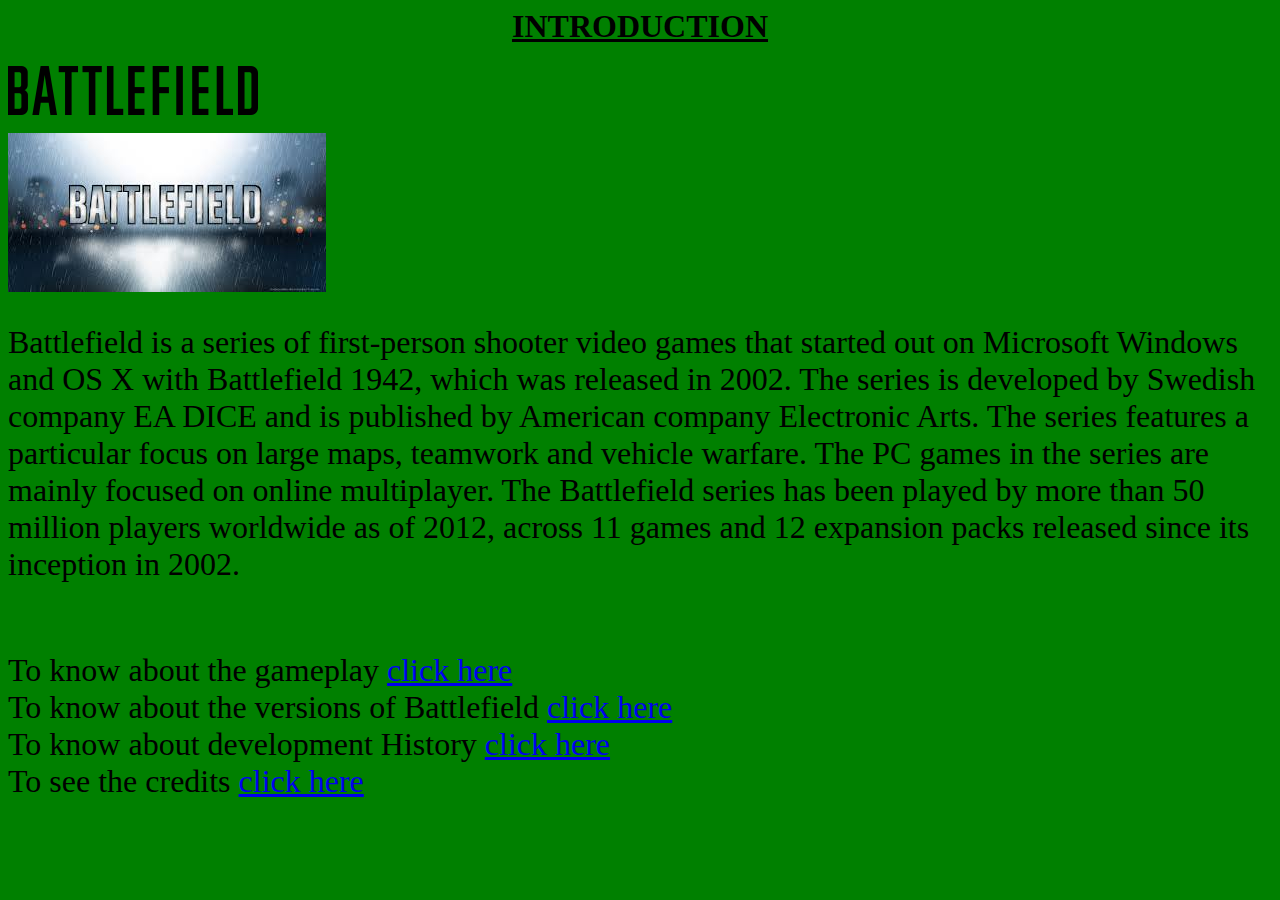
<file: computer/battlefield.html>
<html>
<head>
<title>
battlefield
</title>
<body bgcolor=green>
<center><h1><b><u>INTRODUCTION</u></b></h1></center>
<img src="e.png"><br><br>
<img src="f.jpg"><font size=6>
<p>Battlefield is a series of first-person shooter video games that started out on Microsoft Windows and OS X with 
Battlefield 1942, which was released in 2002. The series is developed by Swedish company EA DICE and is published by 
American company Electronic Arts. The series features a particular focus on large maps, teamwork and vehicle warfare. 
The PC games in the series are mainly focused on online multiplayer. The Battlefield series has been played by more 
than 50 million players worldwide as of 2012, across 11 games and 12 expansion packs released since its inception 
in 2002.</p><br>
To know about the gameplay <a href="gameplay.html">click here</a><br>
To know about the versions of Battlefield <a href="versions.html">click here</a><br>
To know about development History <a href="dev.html">click here</a><br>
To see the credits <a href="credit.html">click here</a>
</font>
</body>
</html>
</file>
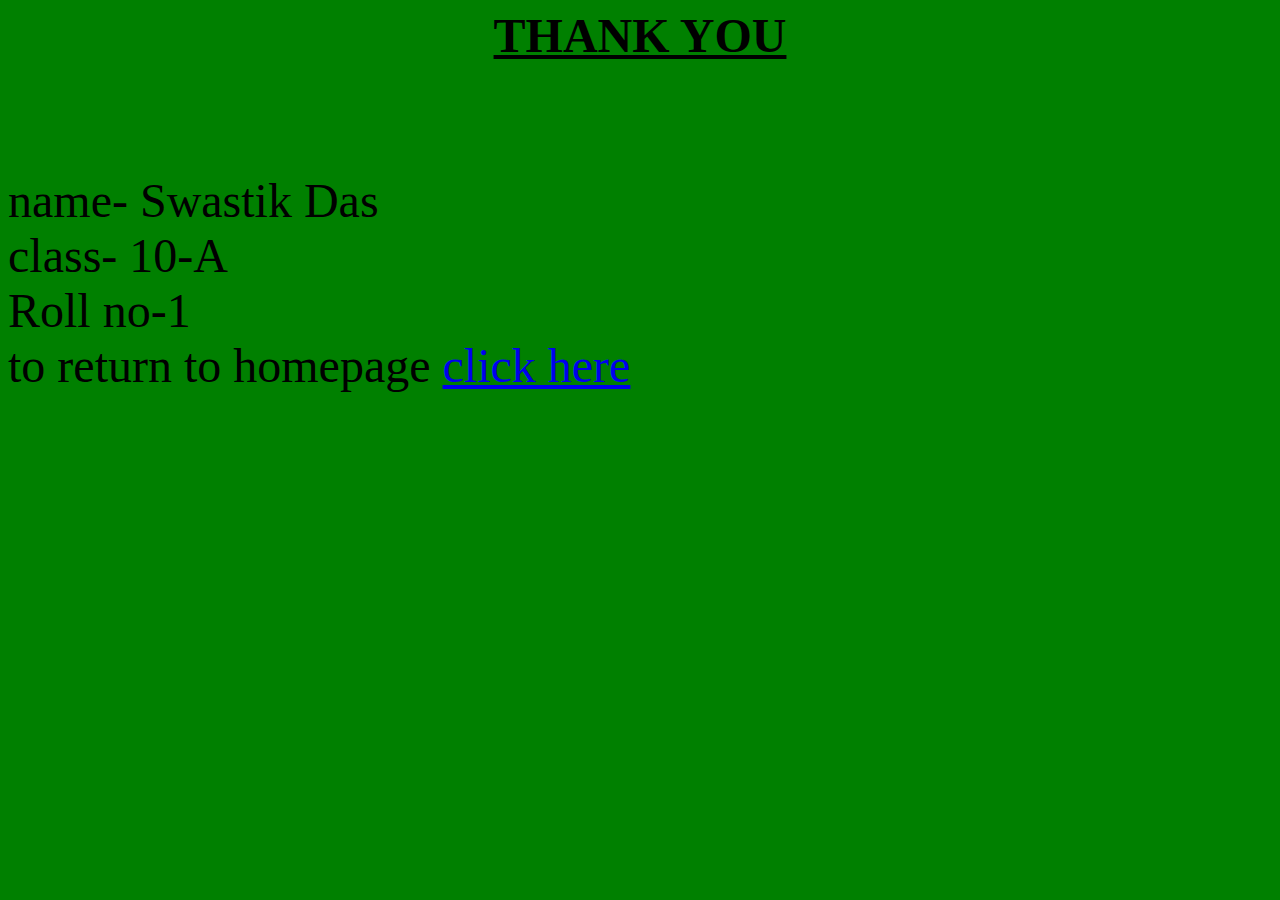
<file: computer/credit.html>
<html>
<head>
<title>
credits
</title>
</head>
<body bgcolor=green><font size="7">
<center><u><b>THANK YOU</b></u></center><br><br>
name- Swastik Das<br>
class- 10-A<br>
Roll no-1<br>
to return to homepage <a href="battlefield.html">click here</a>
</font>
</body>
</html>
</file>
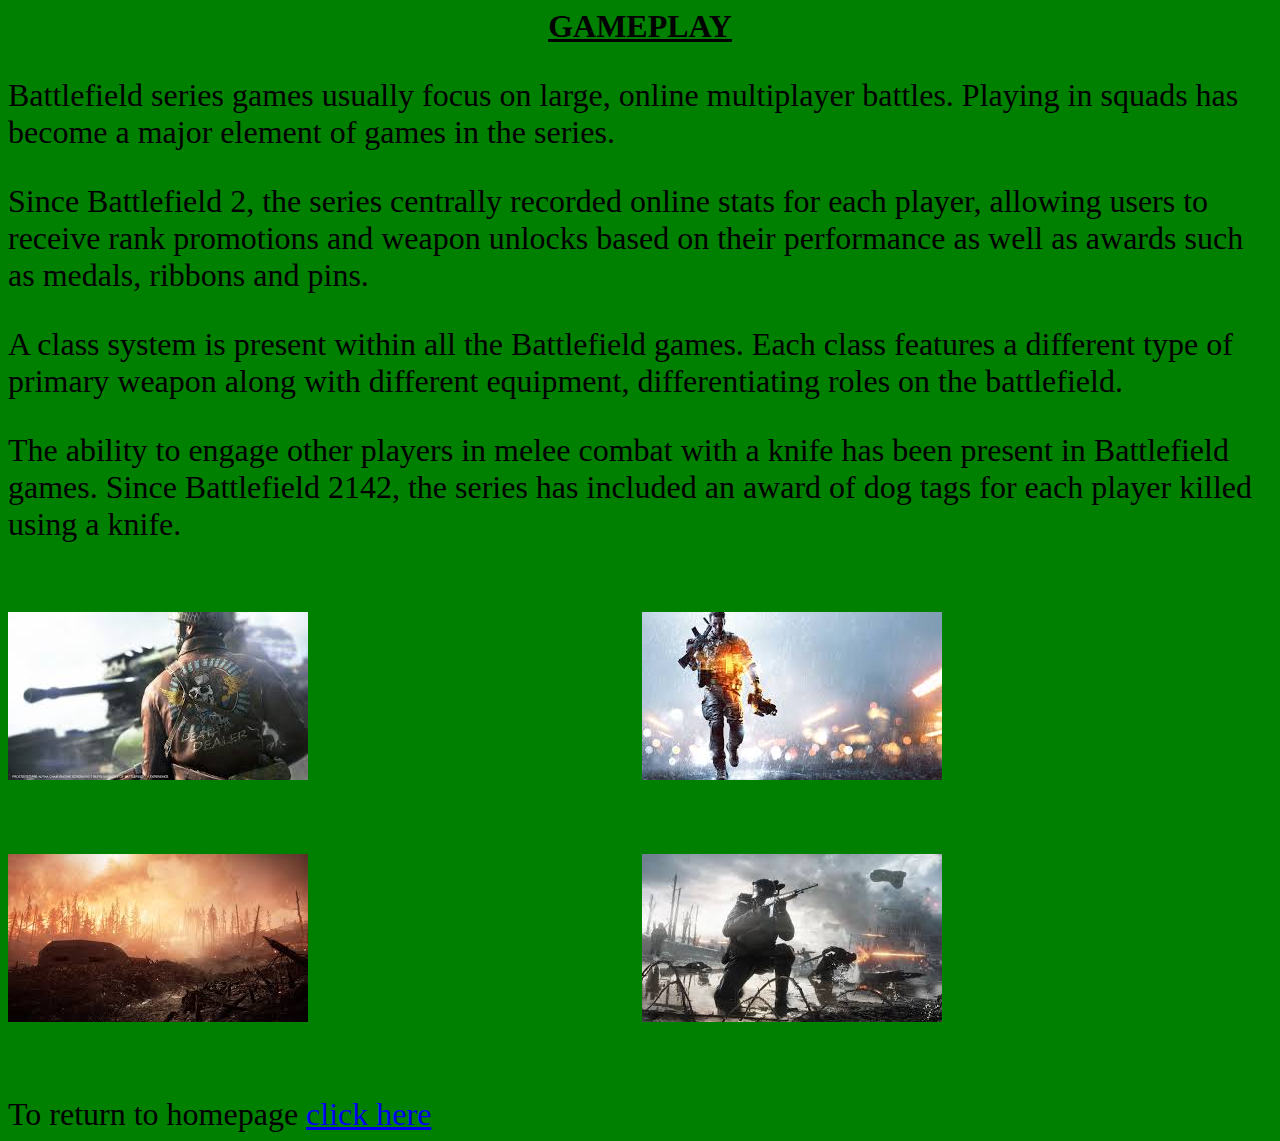
<file: computer/gameplay.html>
<html>
<head>
<title>
gameplay
</title>
<body bgcolor=green>
<center><h1><b><u>GAMEPLAY</u></b></h1></center>
<font size=6>
<p>Battlefield series games usually focus on large, online multiplayer battles. Playing in squads has become a major 
element of games in the series.</p>

<p>Since Battlefield 2, the series centrally recorded online stats for each player, allowing users to receive rank 
promotions and weapon unlocks based on their performance as well as awards such as medals, ribbons and pins.</p>

<p>A class system is present within all the Battlefield games. Each class features a different type of primary weapon along 
with different equipment, differentiating roles on the battlefield.</p>

<p>The ability to engage other players in melee combat with a knife has been present in Battlefield games. Since 
Battlefield 2142, the series has included an award of dog tags for each player killed using a knife.</p>
<br>
<img src="a.jpg" align="left">
<center><img src="b.jpg"><br><br><br></center>
<img src="c.jpg" align="left">
<center><img src="d.jpg"><br><br><br></center>
To return to homepage <a href="battlefield.html">click here</a>
</font></body>
</html>
</file>
